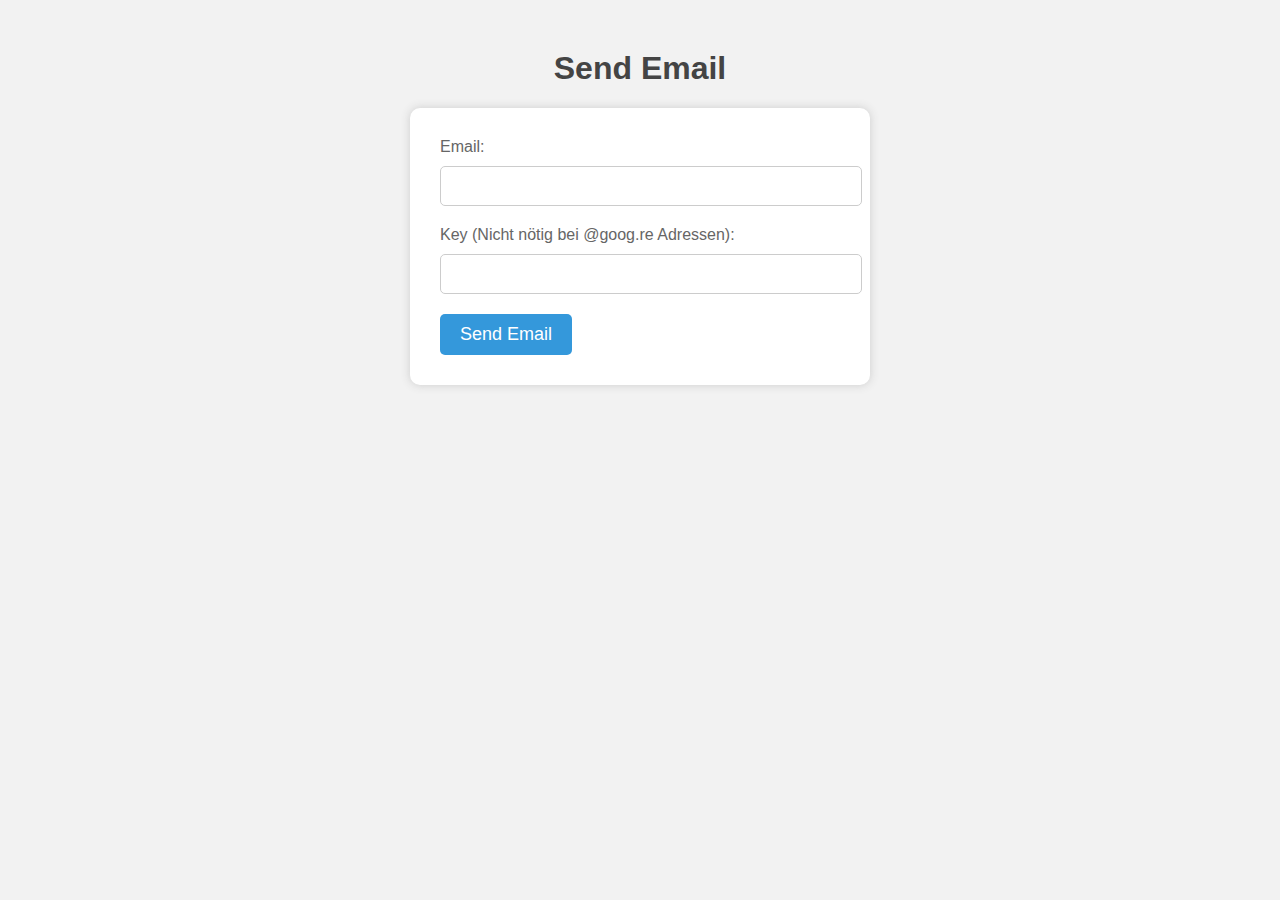
<file: templates/email.html>
<!doctype html>
<html>
  <head>
    <title>Send Email</title>
    <style>
      /* Allgemeine Schriftart und Hintergrundfarbe */
      body {
        font-family: Arial, sans-serif;
        background-color: #f2f2f2;
      }  /* Header-Stil */
  h1 {
    text-align: center;
    color: #444;
    margin-top: 50px;
  }
  
  /* Formular-Stil */
  form {
    width: 400px;
    margin: 0 auto;
    background-color: #fff;
    border-radius: 10px;
    padding: 30px;
    box-shadow: 0 0 10px #ccc;
  }
  
  /* Textfeld-Stil */
  label {
    display: block;
    margin-bottom: 10px;
    color: #666;
  }
  
  input[type="email"], input[type="password"] {
    width: 100%;
    padding: 10px;
    border: 1px solid #ccc;
    border-radius: 5px;
    margin-bottom: 20px;
    font-size: 16px;
  }
  
  /* Button-Stil */
  button[type="submit"] {
    background-color: #3498db;
    color: #fff;
    border: none;
    padding: 10px 20px;
    border-radius: 5px;
    font-size: 18px;
    cursor: pointer;
    transition: background-color 0.3s ease-in-out;
  }
  
  button[type="submit"]:hover {
    background-color: #2980b9;
  }
</style>
</head>
<body>
  <h1>Send Email</h1>
  <form action="/send" method="POST">
    <label>Email:</label>
    <input type="email" name="email" required>
    <label>Key (Nicht nötig bei @goog.re Adressen):</label>
    <input type="password" name="key">
    <button type="submit">Send Email</button>
  </form>
</body>
</html>
</file>
